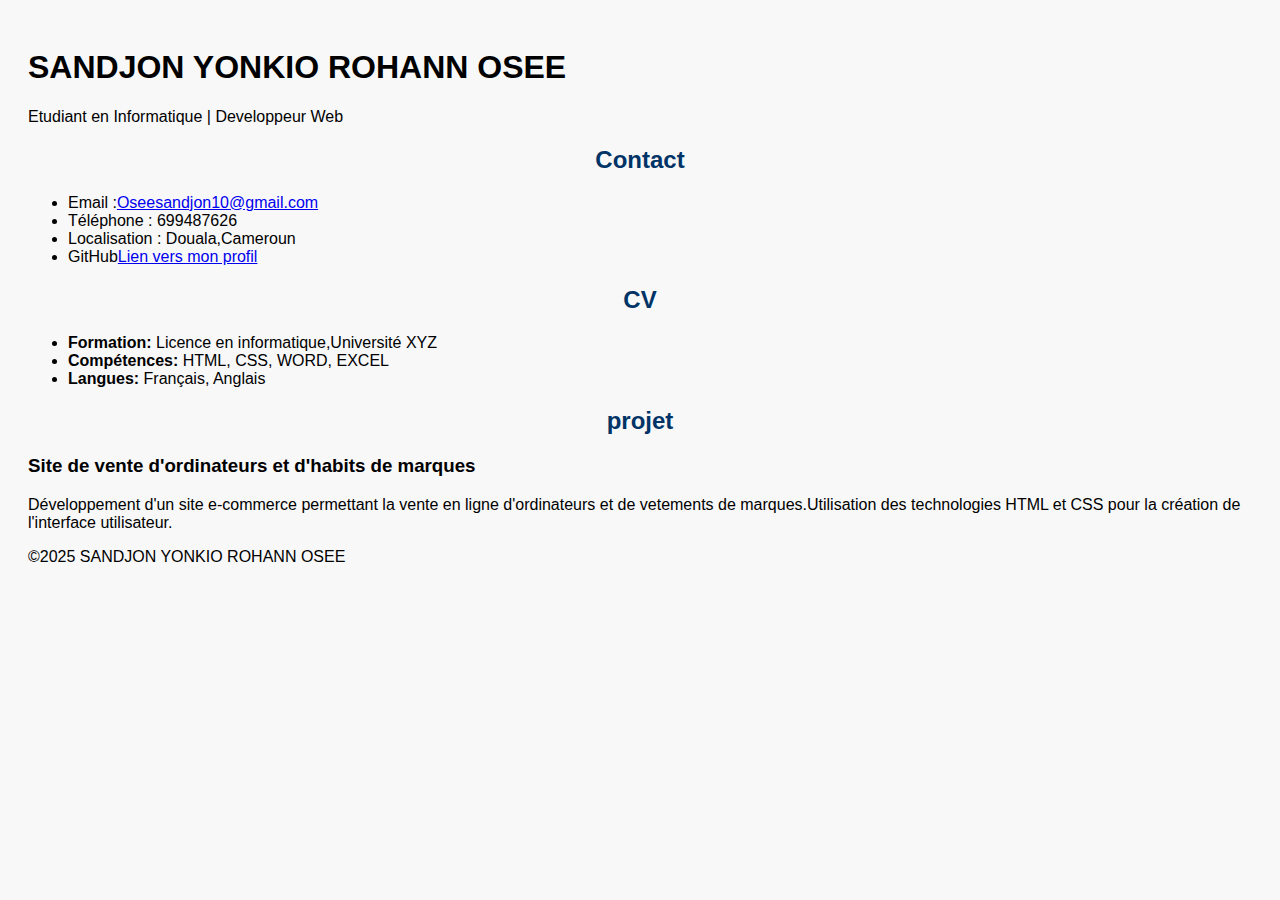
<file: index.html>
<!DOCTYPE html>
<html lang="fr">
<head>
    <meta charset="UTF-8">
    <meta http-equiv="X-UA-Compatible" content="IE=edge">
    <meta name="viewport" content="width=device-width, initial-scale=1.0">
    <title>SANDJON YONKIO ROHANN OSEE-Portfolio</title>
    <link rel="stylesheet" href="style.css">
</head>
<body>
    <header>
        <h1>SANDJON YONKIO ROHANN OSEE</h1>
        <p>Etudiant en Informatique | Developpeur Web</p>
    </header>
    <section class="Contact">
        <h2>Contact</h2>
        <ul>
            <li>Email :<a href="mailto:Oseesandjon10@gmail.com">Oseesandjon10@gmail.com</a></li>
            <li>Téléphone : 699487626</li>
            <li>Localisation : Douala,Cameroun</li>
            <li>GitHub<a href="#">Lien vers mon profil</a></li>
        </ul>
    </section>
    <section class="cv">
        <h2>CV</h2>
        <ul>
            <li><strong>Formation:</strong> Licence en informatique,Université XYZ</li>
            <li><strong>Compétences:</strong> HTML, CSS, WORD, EXCEL</li>
            <li><strong>Langues:</strong> Français, Anglais</li>
        </ul>
    </section>
    <section class="projets">
        <h2>projet</h2>
        <div class="carte-projet">
            <h3>Site de vente d'ordinateurs et d'habits de marques</h3>
            <p>Développement d'un site e-commerce permettant la vente en ligne d'ordinateurs et de vetements de marques.Utilisation des technologies HTML et CSS pour la création de l'interface utilisateur.</p>
        </div>
    </section>
    <footer>
        <p>&copy;2025 SANDJON YONKIO ROHANN OSEE</p>
    </footer>
</body>
</html>
</file>
<file: style.css>
body {
    font-family: Arial, sans-serif;
    background-color: #f8f8f8;
    padding: 20px;
}

.font-container {
    background: #ffffff;
    border: 1px solid #ccc;
    padding: 25px;
    max-width: 600px;
    margin: auto;
    box-shadow: 0 0 10px;
}

h2 {
    text-align: center;
    color: #003366;
}

label {
    display: block;
    margin-top: 10px;
    font-weight: bold;
}

input[type="text"] {
    width: 100%;
    padding: 6px;
    margin-top: 3px;
}

input[type="radio"] {
    margin-left: 10px;
}

button {
    margin-top: 15px;
    padding: 10px 20px;
    background: #003366;
    color: white;
    border: none;
    cursor: pointer;
}
</file>
